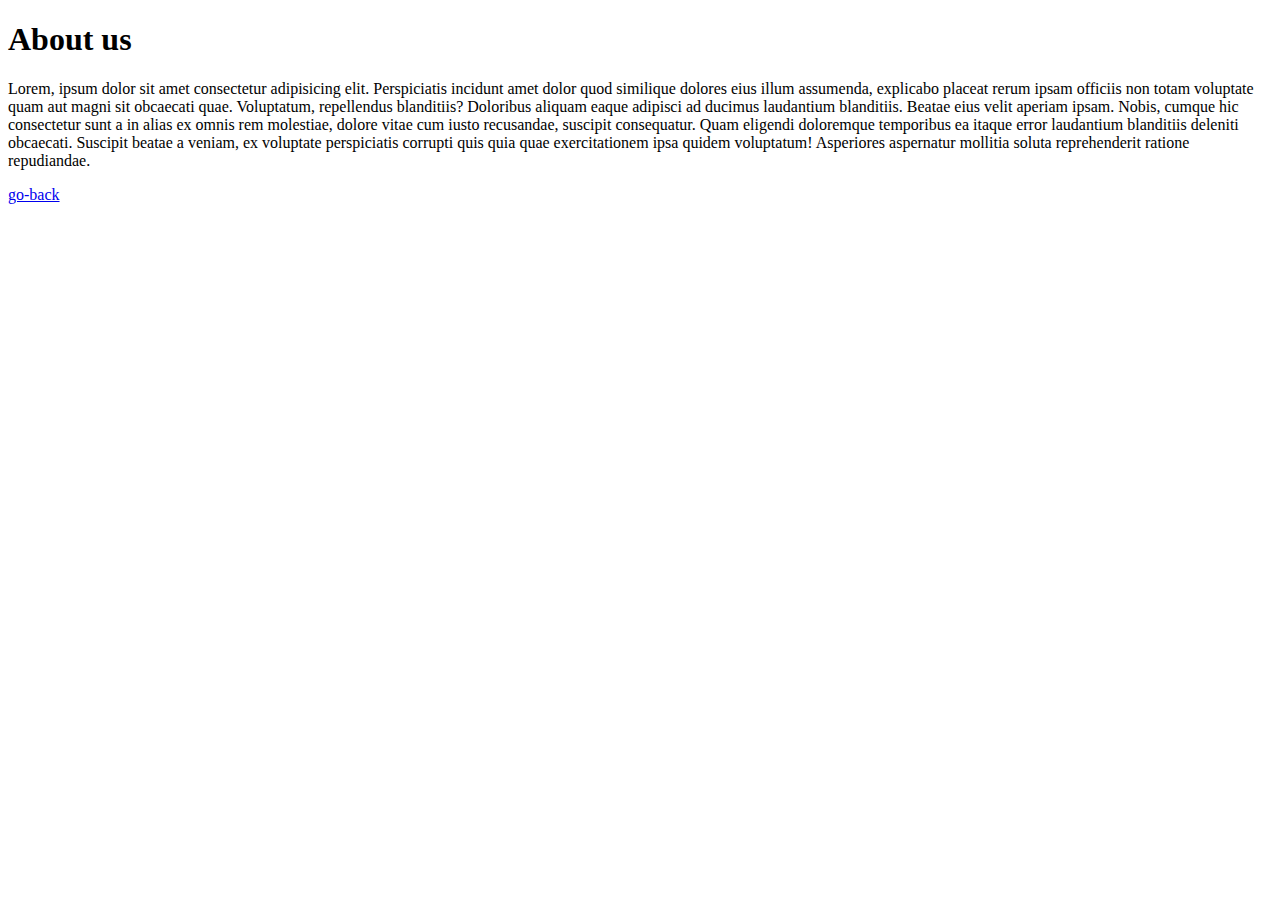
<file: about.html>
<!DOCTYPE html>
<html lang="en">
<head>
    <meta charset="UTF-8">
    <meta http-equiv="X-UA-Compatible" content="IE=edge">
    <meta name="viewport" content="width=device-width, initial-scale=1.0">
    <title>About</title>
</head>
<body>
    <h1>About us</h1>
    <p>Lorem, ipsum dolor sit amet consectetur adipisicing elit. Perspiciatis incidunt amet dolor quod similique dolores eius illum assumenda, explicabo placeat rerum ipsam officiis non totam voluptate quam aut magni sit obcaecati quae. Voluptatum, repellendus blanditiis? Doloribus aliquam eaque adipisci ad ducimus laudantium blanditiis. Beatae eius velit aperiam ipsam. Nobis, cumque hic consectetur sunt a in alias ex omnis rem molestiae, dolore vitae cum iusto recusandae, suscipit consequatur. Quam eligendi doloremque temporibus ea itaque error laudantium blanditiis deleniti obcaecati. Suscipit beatae a veniam, ex voluptate perspiciatis corrupti quis quia quae exercitationem ipsa quidem voluptatum! Asperiores aspernatur mollitia soluta reprehenderit ratione repudiandae.</p>
    <a href="index.html">go-back</a>
</body>
</html>
</file>
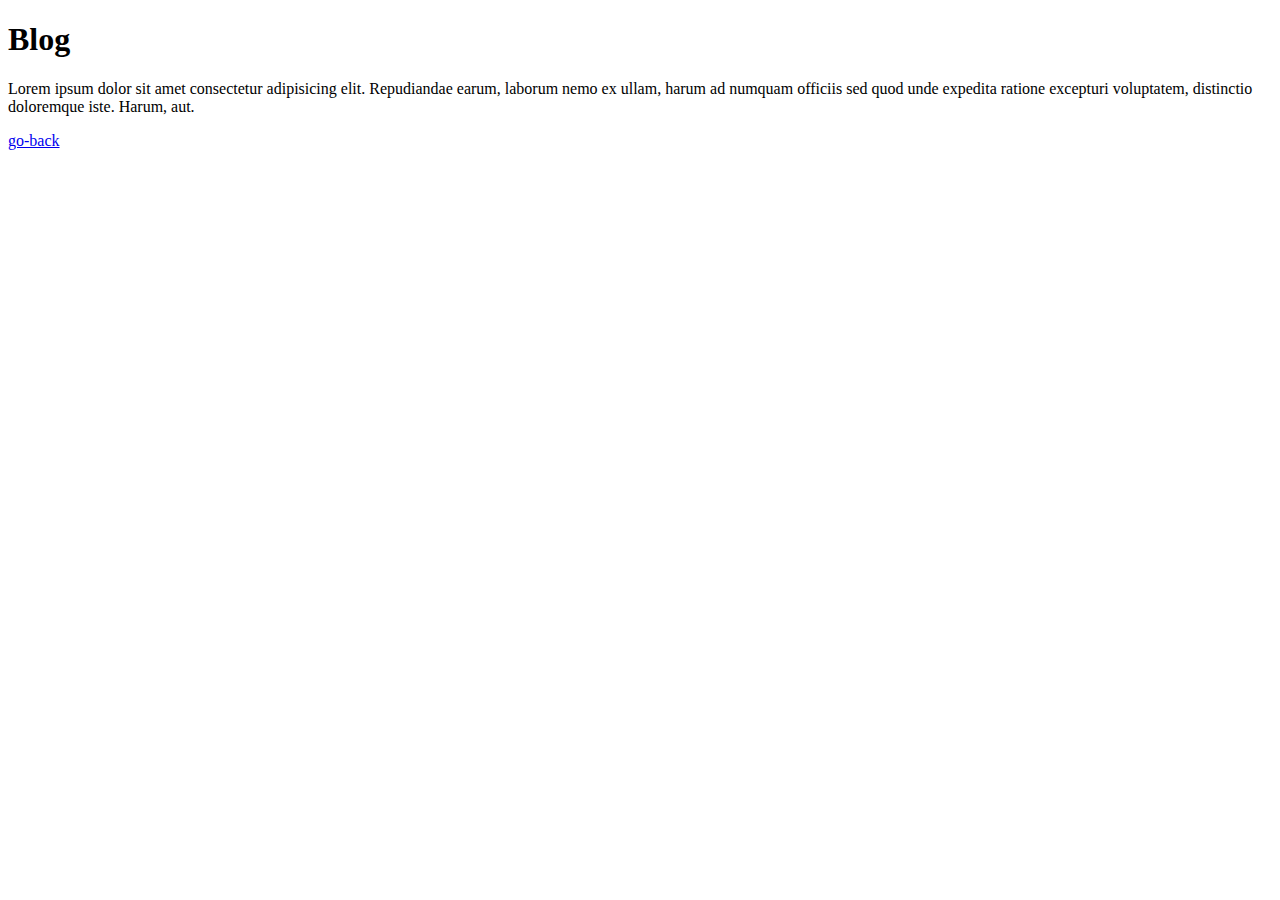
<file: blog.html>
<!DOCTYPE html>
<html lang="en">
<head>
    <meta charset="UTF-8">
    <meta http-equiv="X-UA-Compatible" content="IE=edge">
    <meta name="viewport" content="width=device-width, initial-scale=1.0">
    <title>Blog</title>
</head>
<body>
    <h1>Blog</h1>
    <p>Lorem ipsum dolor sit amet consectetur adipisicing elit. Repudiandae earum, laborum nemo ex ullam, harum ad numquam officiis sed quod unde expedita ratione excepturi voluptatem, distinctio doloremque iste. Harum, aut.</p>
    <a href="index.html">go-back</a>
</body>
</html>
</file>
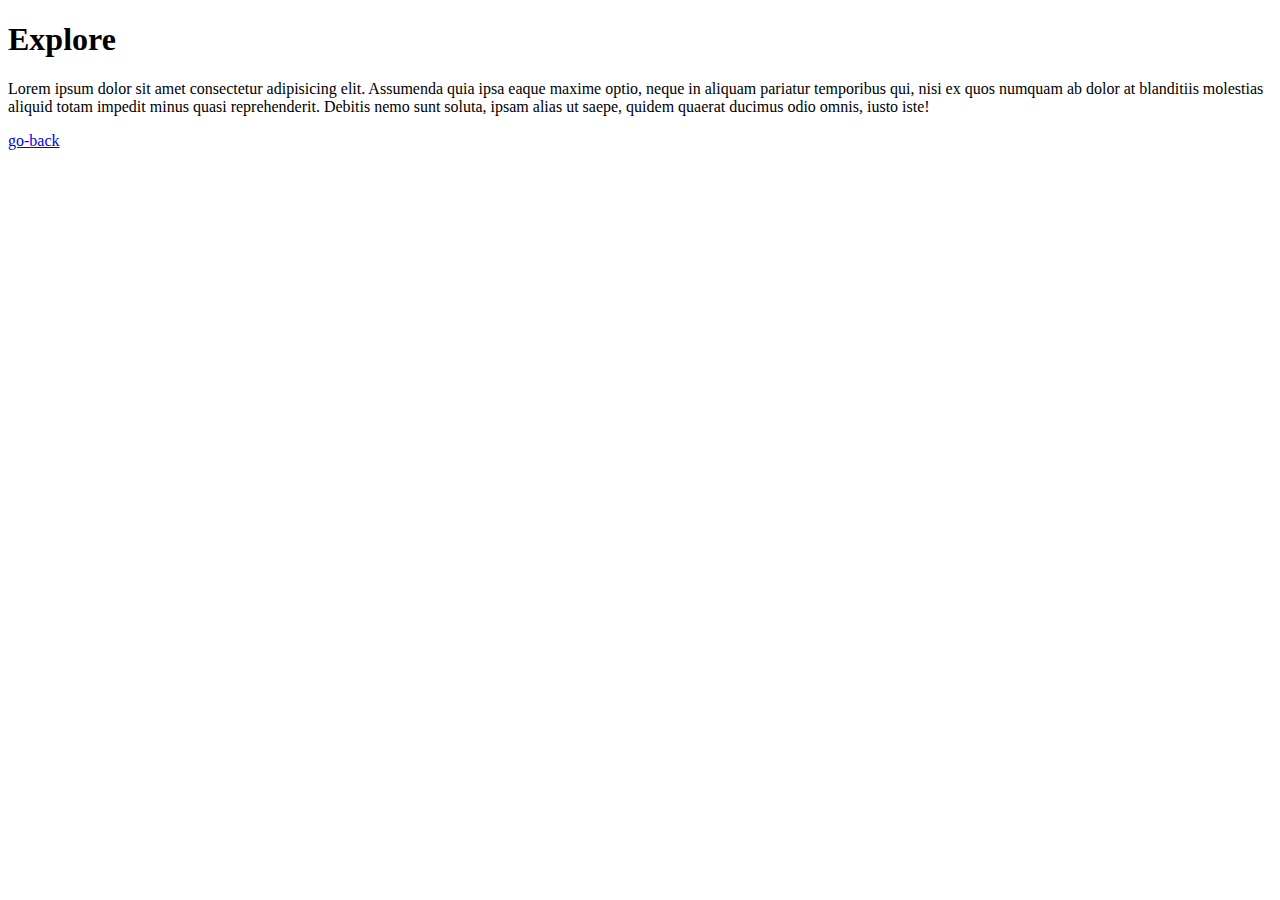
<file: explore.html>
<!DOCTYPE html>
<html lang="en">
<head>
    <meta charset="UTF-8">
    <meta http-equiv="X-UA-Compatible" content="IE=edge">
    <meta name="viewport" content="width=device-width, initial-scale=1.0">
    <title>Explore</title>
</head>
<body>
    <h1>Explore</h1>
    <p>Lorem ipsum dolor sit amet consectetur adipisicing elit. Assumenda quia ipsa eaque maxime optio, neque in aliquam pariatur temporibus qui, nisi ex quos numquam ab dolor at blanditiis molestias aliquid totam impedit minus quasi reprehenderit. Debitis nemo sunt soluta, ipsam alias ut saepe, quidem quaerat ducimus odio omnis, iusto iste!</p>
    <a href="index.html">go-back</a>
</body>
</html>
</file>
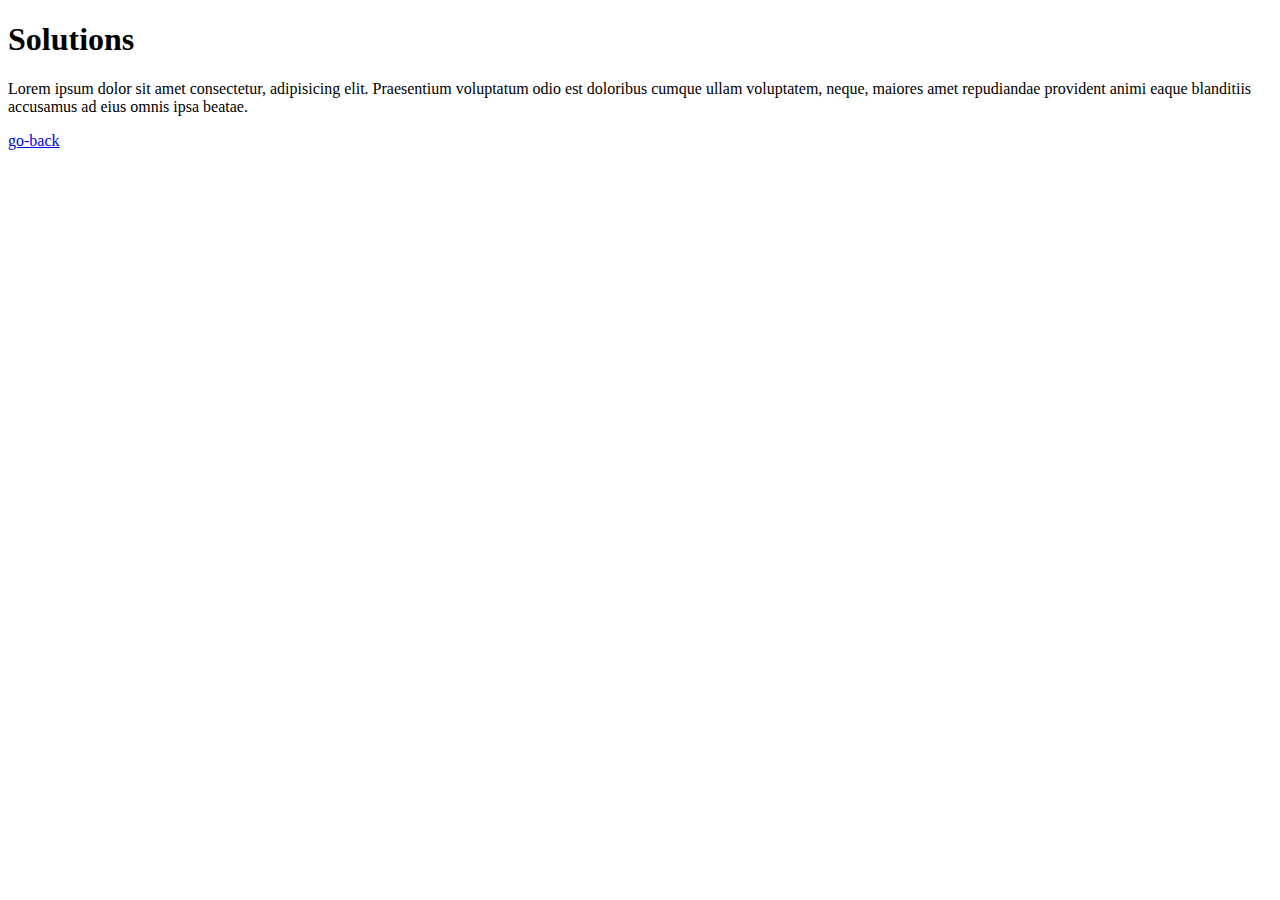
<file: solutions.html>
<!DOCTYPE html>
<html lang="en">
<head>
    <meta charset="UTF-8">
    <meta http-equiv="X-UA-Compatible" content="IE=edge">
    <meta name="viewport" content="width=device-width, initial-scale=1.0">
    <title>Document</title>
</head>
<body>
    <h1>Solutions</h1>
    <p>Lorem ipsum dolor sit amet consectetur, adipisicing elit. Praesentium voluptatum odio est doloribus cumque ullam voluptatem, neque, maiores amet repudiandae provident animi eaque blanditiis accusamus ad eius omnis ipsa beatae.</p>
    <a href="index.html">go-back</a>
</body>
</html>
</file>
